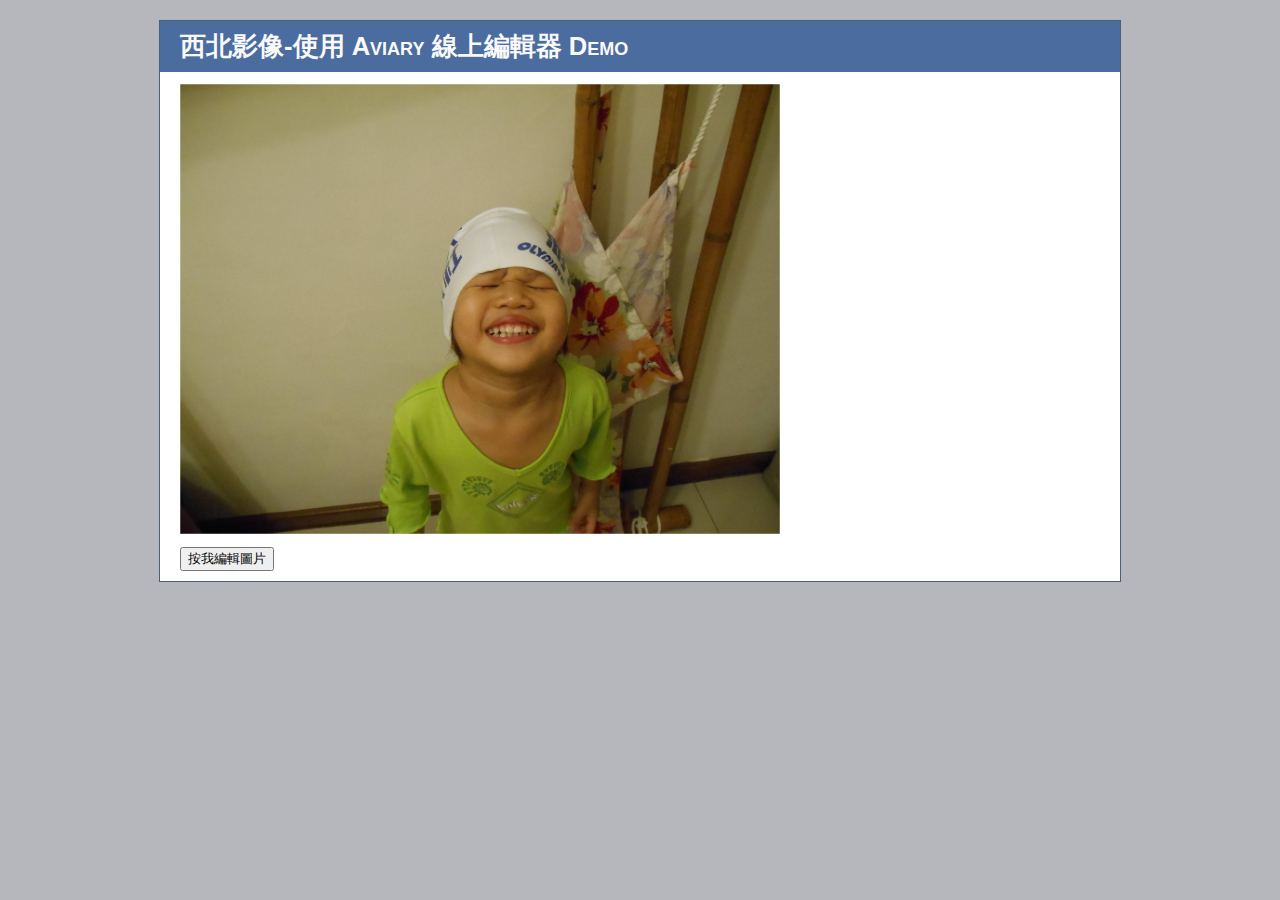
<file: doc/others/線上編輯器/northwest/AviarySample/index.html>
﻿<!DOCTYPE html PUBLIC "-//W3C//DTD XHTML 1.0 Transitional//EN" "http://www.w3.org/TR/xhtml1/DTD/xhtml1-transitional.dtd">
<html xmlns="http://www.w3.org/1999/xhtml">
<head>
    <title></title>
    <link href="Styles/Site.css" rel="stylesheet" type="text/css" />
</head>
<body>
    <form>
    <div class="page">
        <div class="header">
            <div class="title">
                <h1>
                    西北影像-使用 Aviary 線上編輯器 Demo 
                </h1>
            </div>
            <div class="loginDisplay">
            </div>
            <div class="clear hideSkiplink">
            </div>
        </div>
        <div class="main">
            <div>
                <img style="max-width: 600px;" src="Public/photo.jpg" id="imageArea" />
            </div>
            <!-- Load Feather code -->
            <script type="text/javascript" src="http://feather.aviary.com/js/feather.js"></script>
            <!-- Instantiate Feather -->
            <script type="text/javascript">
                var featherEditor = new Aviary.Feather({
                    apiKey: 'yourkey',
                    apiVersion: 2,
                    openType: 'lightbox',
                    tools: 'all',
                    onSave: function (imageID, newURL) {
                        var img = document.getElementById(imageID);
                        img.src = newURL;
                    }
                });

                function launchEditor(id, src) {
                    featherEditor.launch({
                        image: id,
                        url: src
                    });
                    return false;
                }
            </script>
            <p>
            
            <input name="button" value="按我編輯圖片" type="button" onclick="return launchEditor('imageArea');"/>
            
            
            </p>
        </div>
        <div class="clear">
        </div>
    </div>
    <div class="footer">
    </div>
    </form>
</body>
</html>
</file>
<file: doc/others/線上編輯器/northwest/AviarySample/Styles/Site.css>
﻿/* DEFAULTS
----------------------------------------------------------*/

body   
{
    background: #b6b7bc;
    font-size: .80em;
    font-family: "Helvetica Neue", "Lucida Grande", "Segoe UI", Arial, Helvetica, Verdana, sans-serif;
    margin: 0px;
    padding: 0px;
    color: #696969;
}

a:link, a:visited
{
    color: #034af3;
}

a:hover
{
    color: #1d60ff;
    text-decoration: none;
}

a:active
{
    color: #034af3;
}

p
{
    margin-bottom: 10px;
    line-height: 1.6em;
}


/* HEADINGS   
----------------------------------------------------------*/

h1, h2, h3, h4, h5, h6
{
    font-size: 1.5em;
    color: #666666;
    font-variant: small-caps;
    text-transform: none;
    font-weight: 200;
    margin-bottom: 0px;
}

h1
{
    font-size: 1.6em;
    padding-bottom: 0px;
    margin-bottom: 0px;
}

h2
{
    font-size: 1.5em;
    font-weight: 600;
}

h3
{
    font-size: 1.2em;
}

h4
{
    font-size: 1.1em;
}

h5, h6
{
    font-size: 1em;
}

/* this rule styles <h1> and <h2> tags that are the 
first child of the left and right table columns */
.rightColumn > h1, .rightColumn > h2, .leftColumn > h1, .leftColumn > h2
{
    margin-top: 0px;
}


/* PRIMARY LAYOUT ELEMENTS   
----------------------------------------------------------*/

.page
{
    width: 960px;
    background-color: #fff;
    margin: 20px auto 0px auto;
    border: 1px solid #496077;
}

.header
{
    position: relative;
    margin: 0px;
    padding: 0px;
    background: #4b6c9e;
    width: 100%;
}

.header h1
{
    font-weight: 700;
    margin: 0px;
    padding: 0px 0px 0px 20px;
    color: #f9f9f9;
    border: none;
    line-height: 2em;
    font-size: 2em;
}

.main
{
    padding: 0px 12px;
    margin: 12px 8px 8px 8px;
    min-height: 420px;
}

.leftCol
{
    padding: 6px 0px;
    margin: 12px 8px 8px 8px;
    width: 200px;
    min-height: 200px;
}

.footer
{
    color: #4e5766;
    padding: 8px 0px 0px 0px;
    margin: 0px auto;
    text-align: center;
    line-height: normal;
}


/* TAB MENU   
----------------------------------------------------------*/

div.hideSkiplink
{
    background-color:#3a4f63;
    width:100%;
}

div.menu
{
    padding: 4px 0px 4px 8px;
}

div.menu ul
{
    list-style: none;
    margin: 0px;
    padding: 0px;
    width: auto;
}

div.menu ul li a, div.menu ul li a:visited
{
    background-color: #465c71;
    border: 1px #4e667d solid;
    color: #dde4ec;
    display: block;
    line-height: 1.35em;
    padding: 4px 20px;
    text-decoration: none;
    white-space: nowrap;
}

div.menu ul li a:hover
{
    background-color: #bfcbd6;
    color: #465c71;
    text-decoration: none;
}

div.menu ul li a:active
{
    background-color: #465c71;
    color: #cfdbe6;
    text-decoration: none;
}

/* FORM ELEMENTS   
----------------------------------------------------------*/

fieldset
{
    margin: 1em 0px;
    padding: 1em;
    border: 1px solid #ccc;
}

fieldset p 
{
    margin: 2px 12px 10px 10px;
}

fieldset.login label, fieldset.register label, fieldset.changePassword label
{
    display: block;
}

fieldset label.inline 
{
    display: inline;
}

legend 
{
    font-size: 1.1em;
    font-weight: 600;
    padding: 2px 4px 8px 4px;
}

input.textEntry 
{
    width: 320px;
    border: 1px solid #ccc;
}

input.passwordEntry 
{
    width: 320px;
    border: 1px solid #ccc;
}

div.accountInfo
{
    width: 42%;
}

/* MISC  
----------------------------------------------------------*/

.clear
{
    clear: both;
}

.title
{
    display: block;
    float: left;
    text-align: left;
    width: auto;
}

.loginDisplay
{
    font-size: 1.1em;
    display: block;
    text-align: right;
    padding: 10px;
    color: White;
}

.loginDisplay a:link
{
    color: white;
}

.loginDisplay a:visited
{
    color: white;
}

.loginDisplay a:hover
{
    color: white;
}

.failureNotification
{
    font-size: 1.2em;
    color: Red;
}

.bold
{
    font-weight: bold;
}

.submitButton
{
    text-align: right;
    padding-right: 10px;
}
</file>
